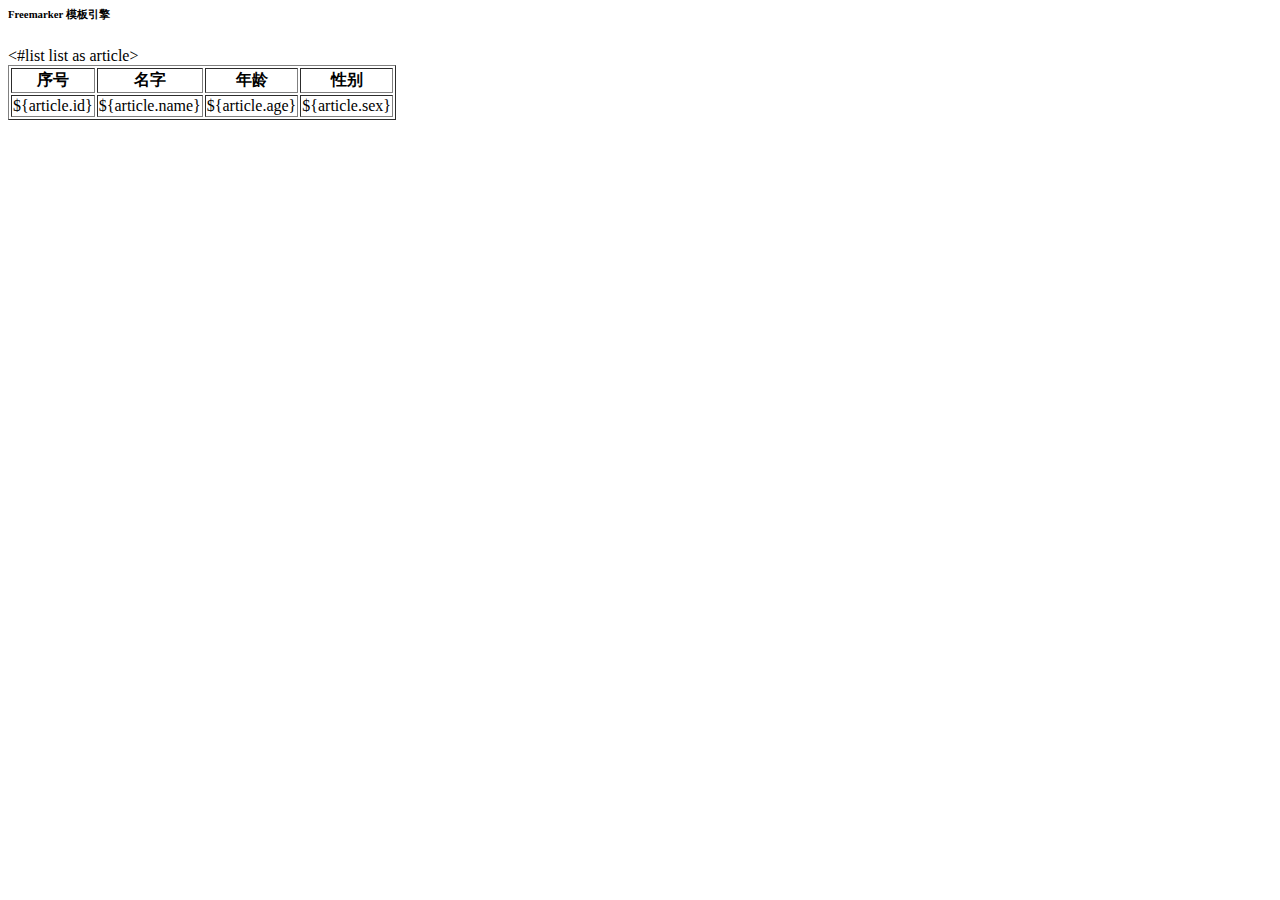
<file: 1808-user-provider/src/main/resources/templates/show.html>
<html>
    <title>文章列表</title>
<body>
<h6>Freemarker 模板引擎</h6>
    <table border="1">
        <thead>
            <tr>
                <th>序号</th>
                <th>名字</th>
                <th>年龄</th>
                <th>性别</th>
            </tr>
        </thead>
        <#list list as article>
            <tr>
                <td>${article.id}</td>
                <td>${article.name}</td>
                <td>${article.age}</td>
                <td>${article.sex}</td>
            </tr>
        </#list>
    </table>
 
</body>
</html>
</file>
